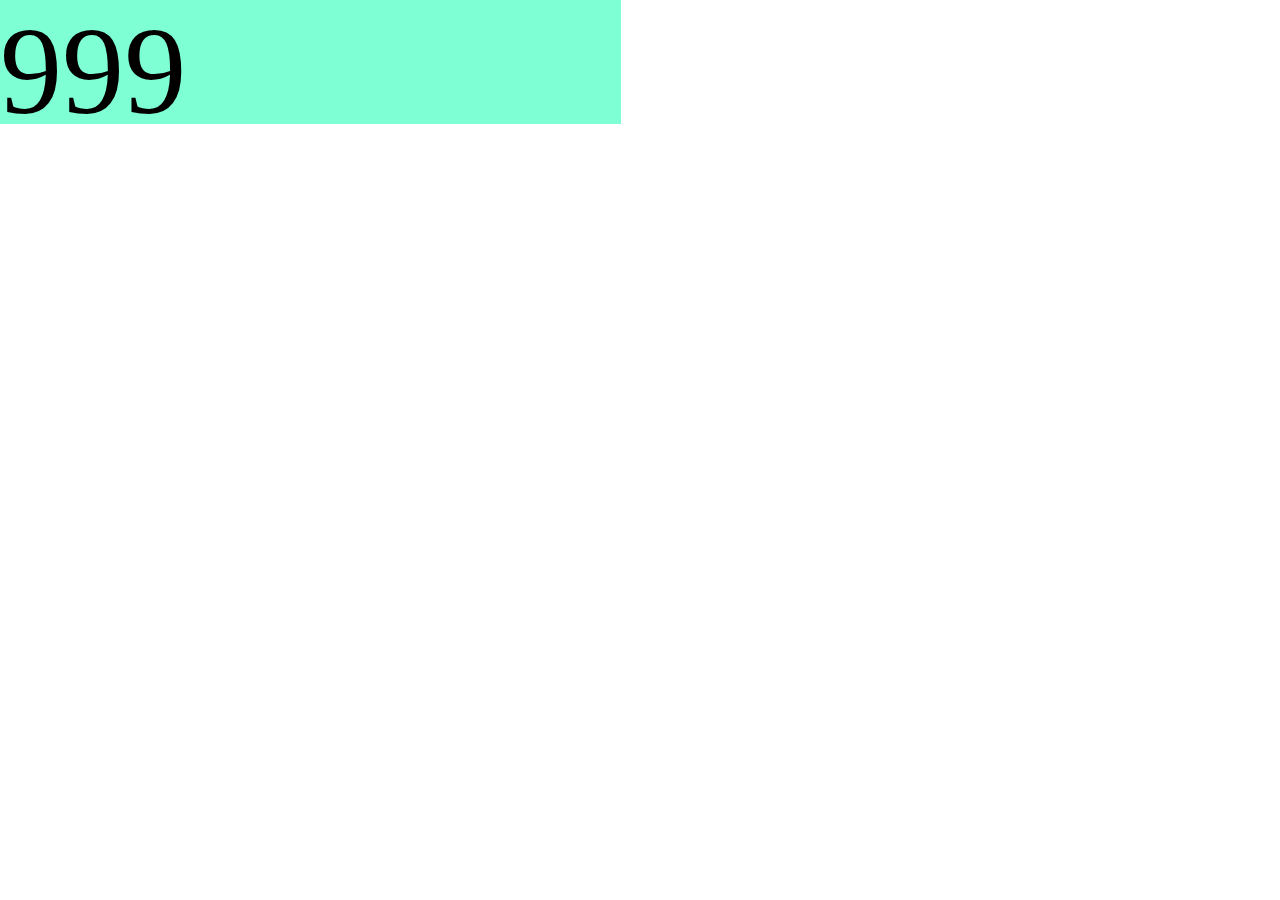
<file: mobile-index.html>
<!DOCTYPE HTML>
<html>

<head>
    <link rel="stylesheet" type="text/css" href="./css/mobile-responsive.css">
    <meta name="viewport"
        content="width=device-width, initial-scale=1, maximum-scale=1, minimum-scale=1, user-scalable=no">
</head>

<body>
    <div class="content">
        <div class="test">
            999
        </div>
    </div>

</body>

</html>
</body>
<style>
    .test {
        position: relative;
        width: 5rem;
        height: 1rem;
        background-color: aquamarine;
    }
    /* .test {
        position: relative;
        width: 100%;
        height: 15.7rem;
        background-image: url('../images/mobile-index/bannerbj@3x.png');
        background-size: cover;
    } */
</style>
</file>
<file: css/mobile-responsive.css>
/**
* 最大宽度750px，大于750px水平居中
*/
/* 当页面小于750px 铺满*/

html {
    position: relative;
    width: 100%;
    height: 100%;
    margin: 0;
    padding: 0;
    font-family: NotoSansHans;
}

* {
    margin: 0;
    padding: 0;
}

.content {
    position: relative;
    width: 100%;
    margin: 0 auto;
}

/* 当页面宽度大于750px时 */
@media screen and (min-width: 1400px) {
    .content {
        max-width: 1400px;
    }
}

/**  320 360 400 432  480  640*/
@media screen and (min-width: 320px) {
    html {
        font-size: 32px;
    }
}

@media screen and (min-width: 360px) {
    html {
        font-size: 36px;
    }
}

@media screen and (min-width: 375px) {
    html {
        font-size: 37.5px;
    }
}

@media screen and (min-width: 400px) {
    html {
        font-size: 40px;
    }
}

@media screen and (min-width: 412px) {
    html {
        font-size: 41.2px;
    }
}

@media screen and (min-width: 432px) {
    html {
        font-size: 43.2px;
    }
}

@media screen and (min-width: 480px) {
    html {
        font-size: 48px;
    }
}

@media screen and (min-width: 540px) {
    html {
        font-size: 54px;
    }
}

@media screen and (min-width: 640px) {
    html {
        font-size: 64px;
    }
}

@media screen and (min-width: 750px) {
    html {
        font-size: 75px;
    }
}

@media screen and (min-width: 1080px) {
    html {
        font-size: 108px;
    }
}

@media screen and (min-width: 1024px) {
    html {
        font-size: 102.4px;
    }
}

@media screen and (min-width: 1125px) {
    html {
        font-size: 112.5px;
    }
}

@media screen and (min-width: 1242px) {
    html {
        font-size: 124.2px;
    }
}

@media screen and (min-width: 1400px) {
    html {
        font-size: 140px;
    }
}
</file>
